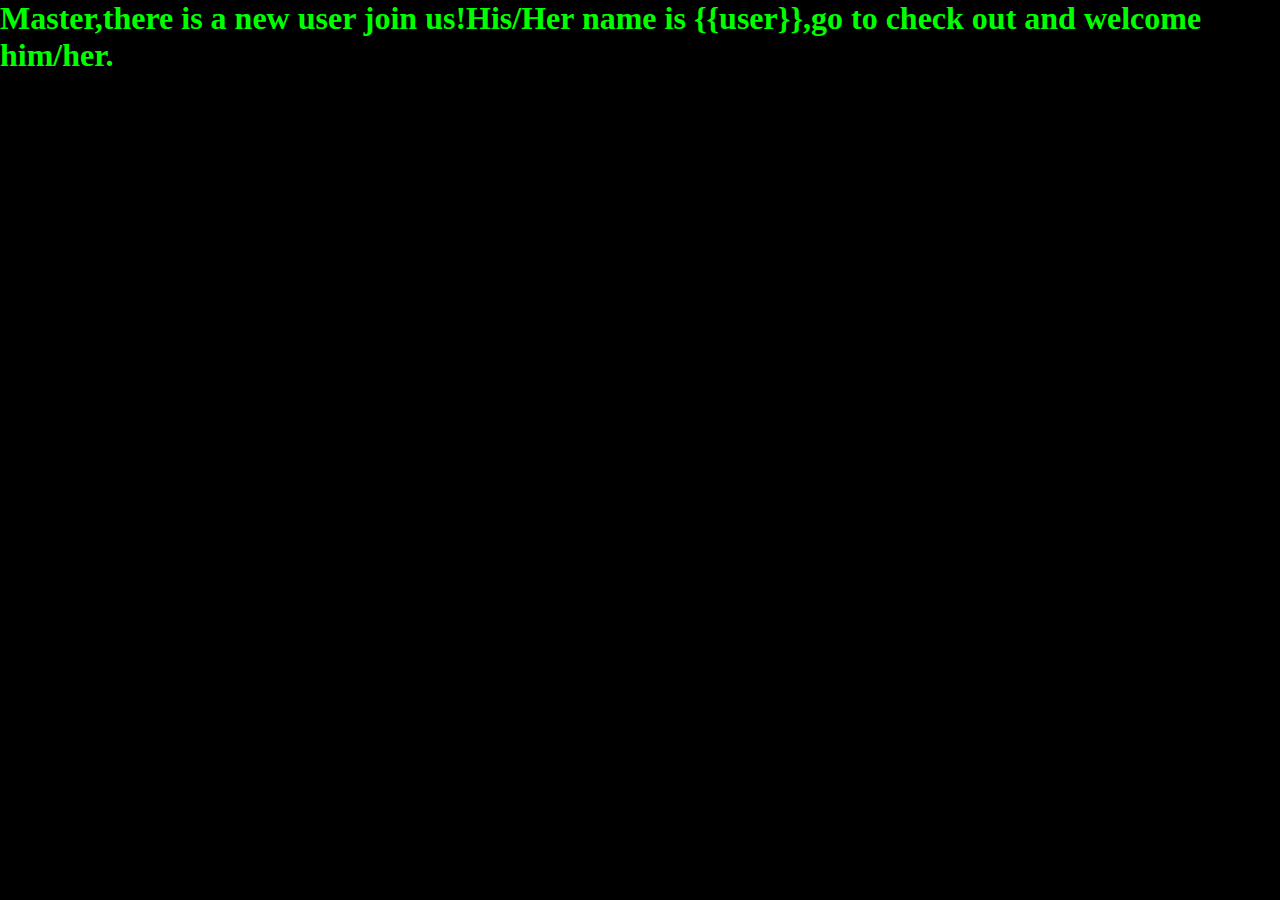
<file: codoblog/app/templates/mail/new_user.html>
<!DOCTYPE html>
<html>
<head>
    <meta charset="utf-8"/>
    <title>Codo - new user</title>
    <link rel="stylesheet" type="text/css" href="../../static/css/style.css">
</head>
<body>
    <h1>Master,there is a new user join us!His/Her name is {{user}},go to check out and welcome him/her.</h1>
</body>
</html>
</file>
<file: codoblog/app/static/css/style.css>
*{
	margin: 0;
	padding: 0;
	outline: none;
	color: rgb(0,255,0);
	list-style: none;
	text-decoration: none;
}
body{
	background: black;
}










.basetop{
	margin-top: 27px;
	margin-left: 1227px;
	font-size: x-large;
}
.baselink:hover{
	color: yellow;
}
/*base.html里的一些属性*/
.indexp{
	margin-top: 50px;
	font-size: larger;
}
.indexp2{
	font-size: x-large;
}
.indexp2.span{
	display: inline-block;
	color: rgb(0,255,0);
}
/*index.html里的一些p标签属性*/
.loginlink{
	color: yellow;
}
/*login.html里的链接属性*/










.errorstyle{
	text-align: center;
	line-height: 400px;
}

.inputstyle{
	/*display: block;*/
	/*width: 150px;*/
	font-size: 15px;
	font-family: 'Helvetica Neue',Helvetica,Arial,sans-serif;
	background-color: black;
	border: 1px solid rgb(0,255,0);
}
.inputstyle:hover{

}
.submitstyle{
	/*display: block;*/
	font-size: 15px;
	font-family: 'Helvetica Neue',Helvetica,Arial,sans-serif;
	background-color: black;
	border: 1px solid rgb(0,255,0);
}
.submitstyle:hover{

}
</file>
